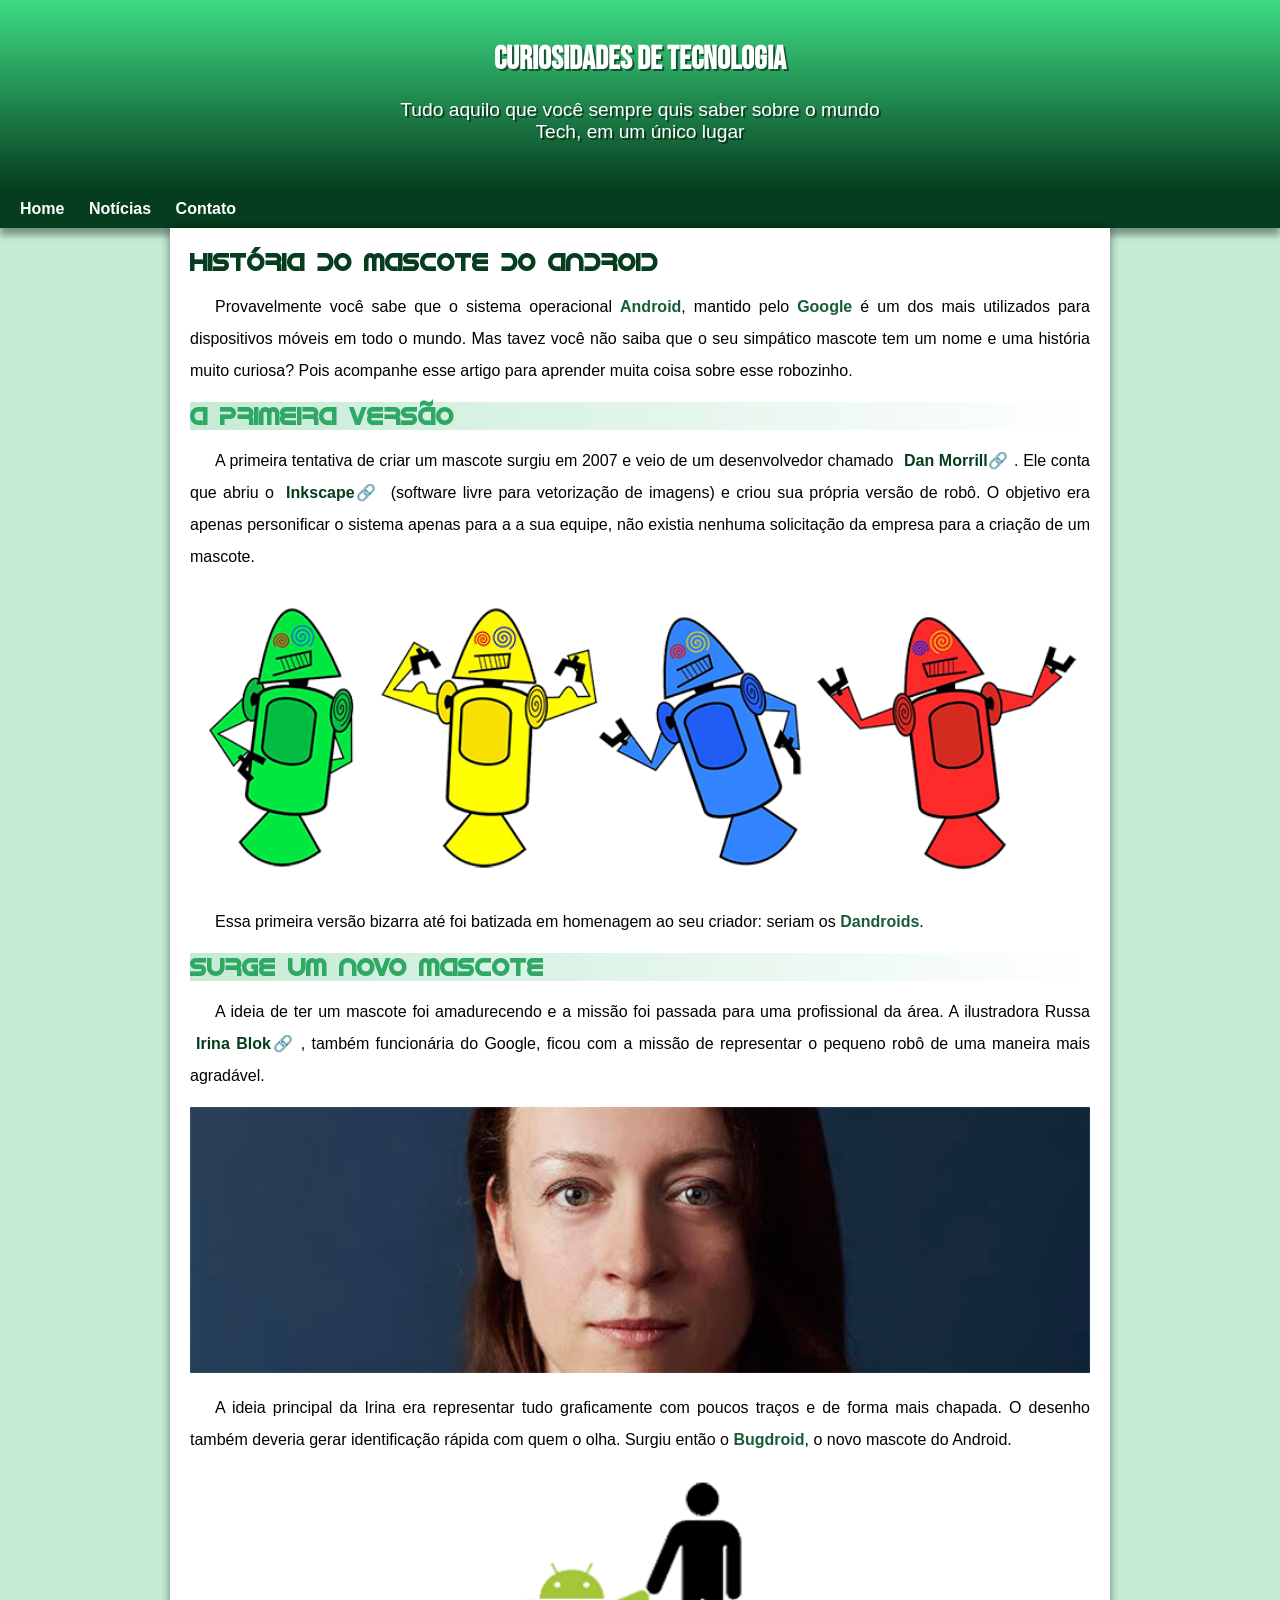
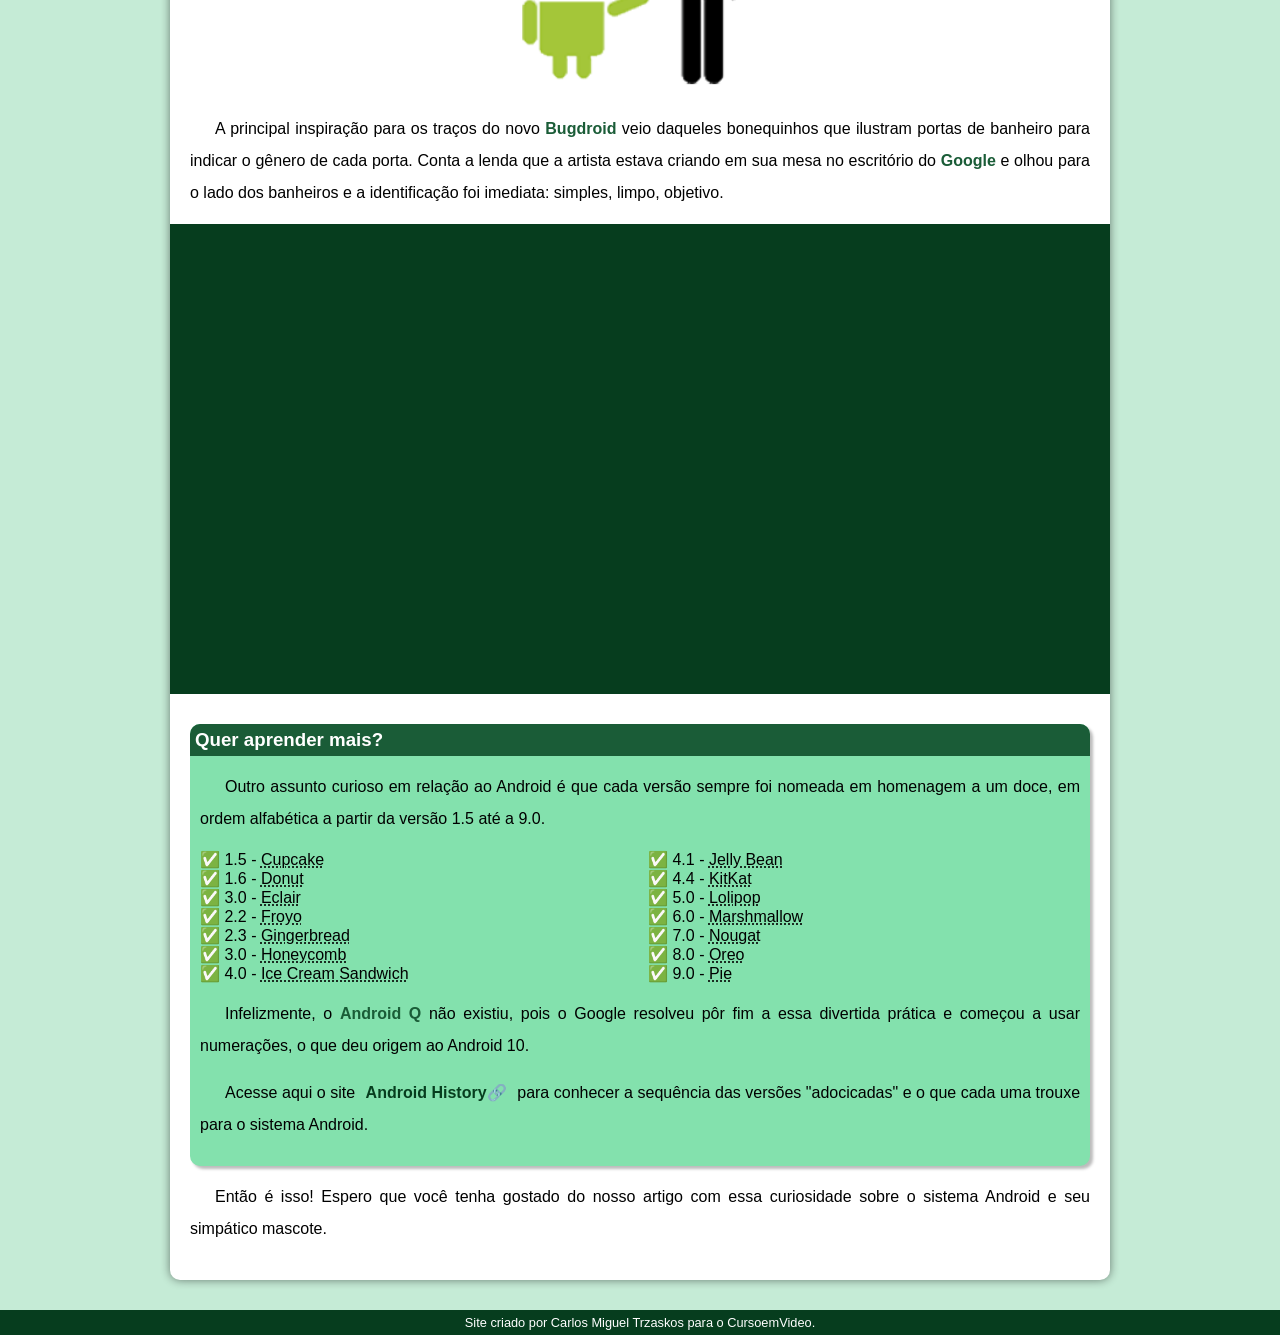
<file: index.html>
<!DOCTYPE html>
<html lang="pt-br">
<head>
    <meta charset="UTF-8">
    <meta name="viewport" content="width=device-width, initial-scale=1.0">
    <title>Curriosiedades Tecnologicas</title>
    <link rel="shortcut icon" href="imagens/favicon.ico" type="image/x-icon">
    <link rel="stylesheet" href="estilo/style.css">


</head>
<body>
    <header>
        <h1>Curiosidades de Tecnologia</h1>
        <p>Tudo aquilo que você sempre quis saber sobre o mundo Tech, em um único lugar</p>
    </header>    
    <nav>
        <a href="#">Home</a>
        <a href="#">Notícias</a>
        <a href="#">Contato</a>
    </nav>
    
    <main>
        <article>
            <h1>História do Mascote do Android</h1>

            <p>Provavelmente você sabe que o sistema operacional <strong>Android</strong>, mantido pelo <strong>Google</strong> é um dos mais utilizados para dispositivos móveis em todo o mundo. Mas tavez você não saiba que o seu simpático mascote tem um nome e uma história muito curiosa? Pois acompanhe esse artigo para aprender muita coisa sobre esse robozinho.</p>
            
            <h2>A primeira versão</h2>
            
            <p>A primeira tentativa de criar um mascote surgiu em 2007 e veio de um desenvolvedor chamado <a href="https://androidcommunity.com/dan-morrill-shows-us-the-android-mascot-that-almost-was-20130103/" target="_blank" rel="external" class="externo">Dan Morrill</a>. Ele conta que abriu o <a href="https://inkscape.org/pt-br/" target="_blank" class="externo">Inkscape</a> (software livre para vetorização de imagens) e criou sua própria versão de robô. O objetivo era apenas personificar o sistema apenas para a a sua equipe, não existia nenhuma solicitação da empresa para a criação de um mascote.</p>
            
            <picture>
                <source media="(max-width:670px )" srcset="imagens/dan-droids-pq.png" type="image/png">
                <img src="imagens/dan-droids.png" alt="primeiro mascote da Android">
            </picture>
            
            <p>Essa primeira versão bizarra até foi batizada em homenagem ao seu criador: seriam os <strong>Dandroids</strong>.</p>
            
            <h2>Surge um novo mascote</h2>
            
            <p>A ideia de ter um mascote foi amadurecendo e a missão foi passada para uma profissional da área. A ilustradora Russa <a href="https://www.irinablok.com" target="_blank" class="externo">Irina Blok</a>, também funcionária do Google, ficou com a missão de representar o pequeno robô de uma maneira mais agradável.</p>
            
            <picture>
                <source media="(max-width:670px )" srcset="imagens/irina-blok-pq.jpg" type="image/jpg">
                <img src="imagens/irina-blok.jpg" alt="fot da criadora do mascote">
            </picture>
            
            <p>A ideia principal da Irina era representar tudo graficamente com poucos traços e de forma mais chapada. O desenho também deveria gerar identificação rápida com quem o olha. Surgiu então o <strong>Bugdroid</strong>, o novo mascote do Android.</p>
            
            <img src="imagens/bugdroid.png" alt="bugdroid" class="pequena">
            
            <p>A principal inspiração para os traços do novo <strong>Bugdroid</strong> veio daqueles bonequinhos que ilustram portas de banheiro para indicar o gênero de cada porta. Conta a lenda que a artista estava criando em sua mesa no escritório do <strong>Google</strong> e olhou para o lado dos banheiros e a identificação foi imediata: simples, limpo, objetivo.</p>
            
            
                <div class="video">
                    <iframe width="560" height="315" src="https://www.youtube.com/embed/l2UDgpLz20M?si=rR4PtqqnLBLVubov" title="YouTube video player" frameborder="0" allow="accelerometer; autoplay; clipboard-write; encrypted-media; gyroscope; picture-in-picture; web-share" allowfullscreen></iframe>
                </div>
            
             
            <aside>
                <h3>Quer aprender mais?</h3>
                
                <p>Outro assunto curioso em relação ao Android é que cada versão sempre foi nomeada em homenagem a um doce, em ordem alfabética a partir da versão 1.5 até a 9.0.</p>
                
                <ul>
                    <li>1.5 - <abbr title="Bolo de copo">Cupcake</abbr></li>
                    <li>1.6 - <abbr title="Rosquinha">Donut</abbr></li>
                    <li>3.0 - <abbr title="Bomba">Eclair</abbr></li>
                    <li>2.2 - <abbr title="Iogurte congelado">Froyo</abbr></li>
                    <li>2.3 - <abbr title="Pão de gengibre">Gingerbread</abbr></li>
                    <li>3.0 - <abbr title="Favo de mel">Honeycomb</abbr></li>
                    <li>4.0 - <abbr title="Sanduíche de sorvete">Ice Cream Sandwich</abbr></li>
                    <li>4.1 - <abbr title="Jujuba">Jelly Bean</abbr></li>
                    <li>4.4 - <abbr title="KitKat">KitKat</abbr></li>
                    <li>5.0 - <abbr title="Pirulito">Lolipop</abbr></li>
                    <li>6.0 - <abbr title="Marshmallow">Marshmallow</abbr></li>
                    <li>7.0 - <abbr title="Torrone">Nougat</abbr></li>
                    <li>8.0 - <abbr title="Oreo">Oreo</abbr></li>
                    <li>9.0 - <abbr title="Torta">Pie</abbr></li>
                </ul>
                
                <p>Infelizmente, o <strong>Android Q</strong> não existiu, pois o Google resolveu pôr fim a essa divertida prática e começou a usar numerações, o que deu origem ao Android 10.</p>
                
                <p>Acesse aqui o site <a href="https://www.android.com/intl/pt-BR_br/history/" target="_blank" class="externo">Android History</a> para conhecer a sequência das versões "adocicadas" e o que cada uma trouxe para o sistema Android.</p>
            </aside>
            <p>Então é isso! Espero que você tenha gostado do nosso artigo com essa curiosidade sobre o sistema Android e seu simpático mascote.</p>
        </article>
    </main>
 
    <footer>
    <p>Site criado por Carlos Miguel Trzaskos para o CursoemVideo.</p>
    </footer>
</body>
</html>
</file>
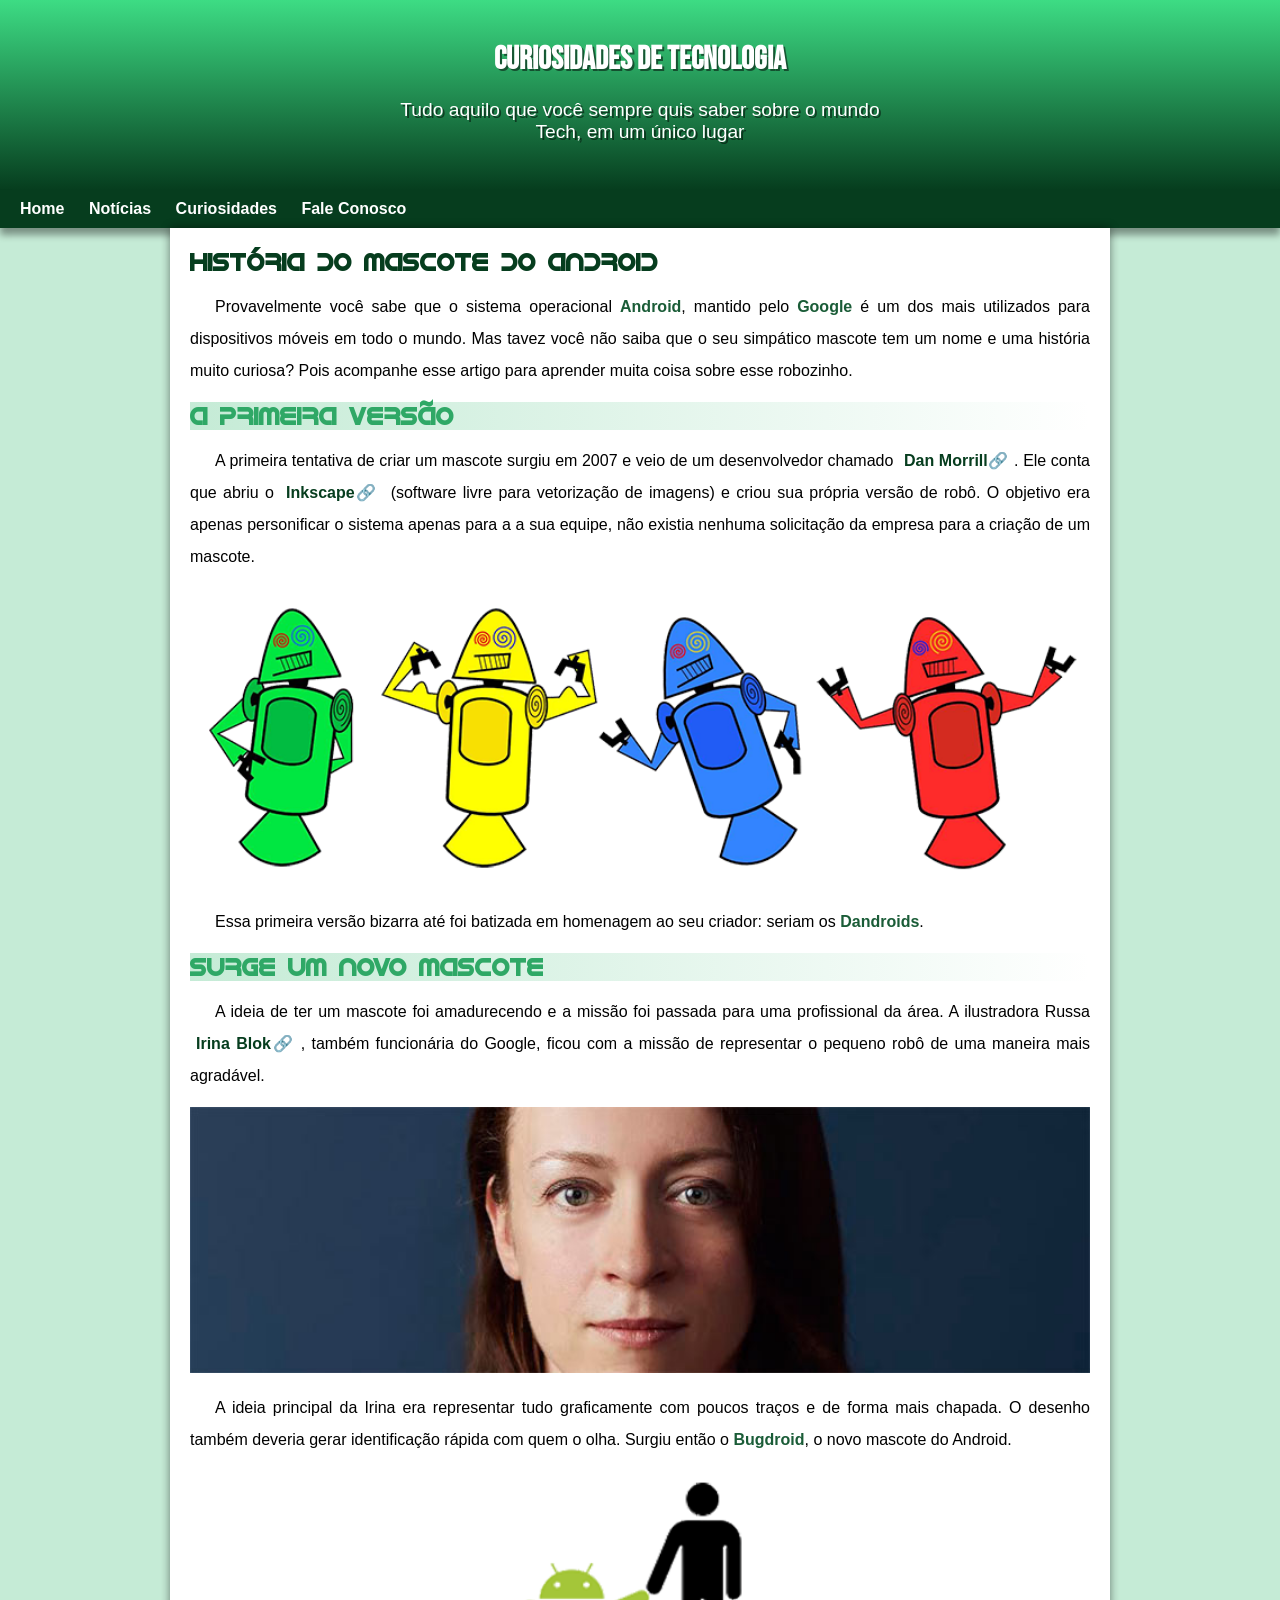
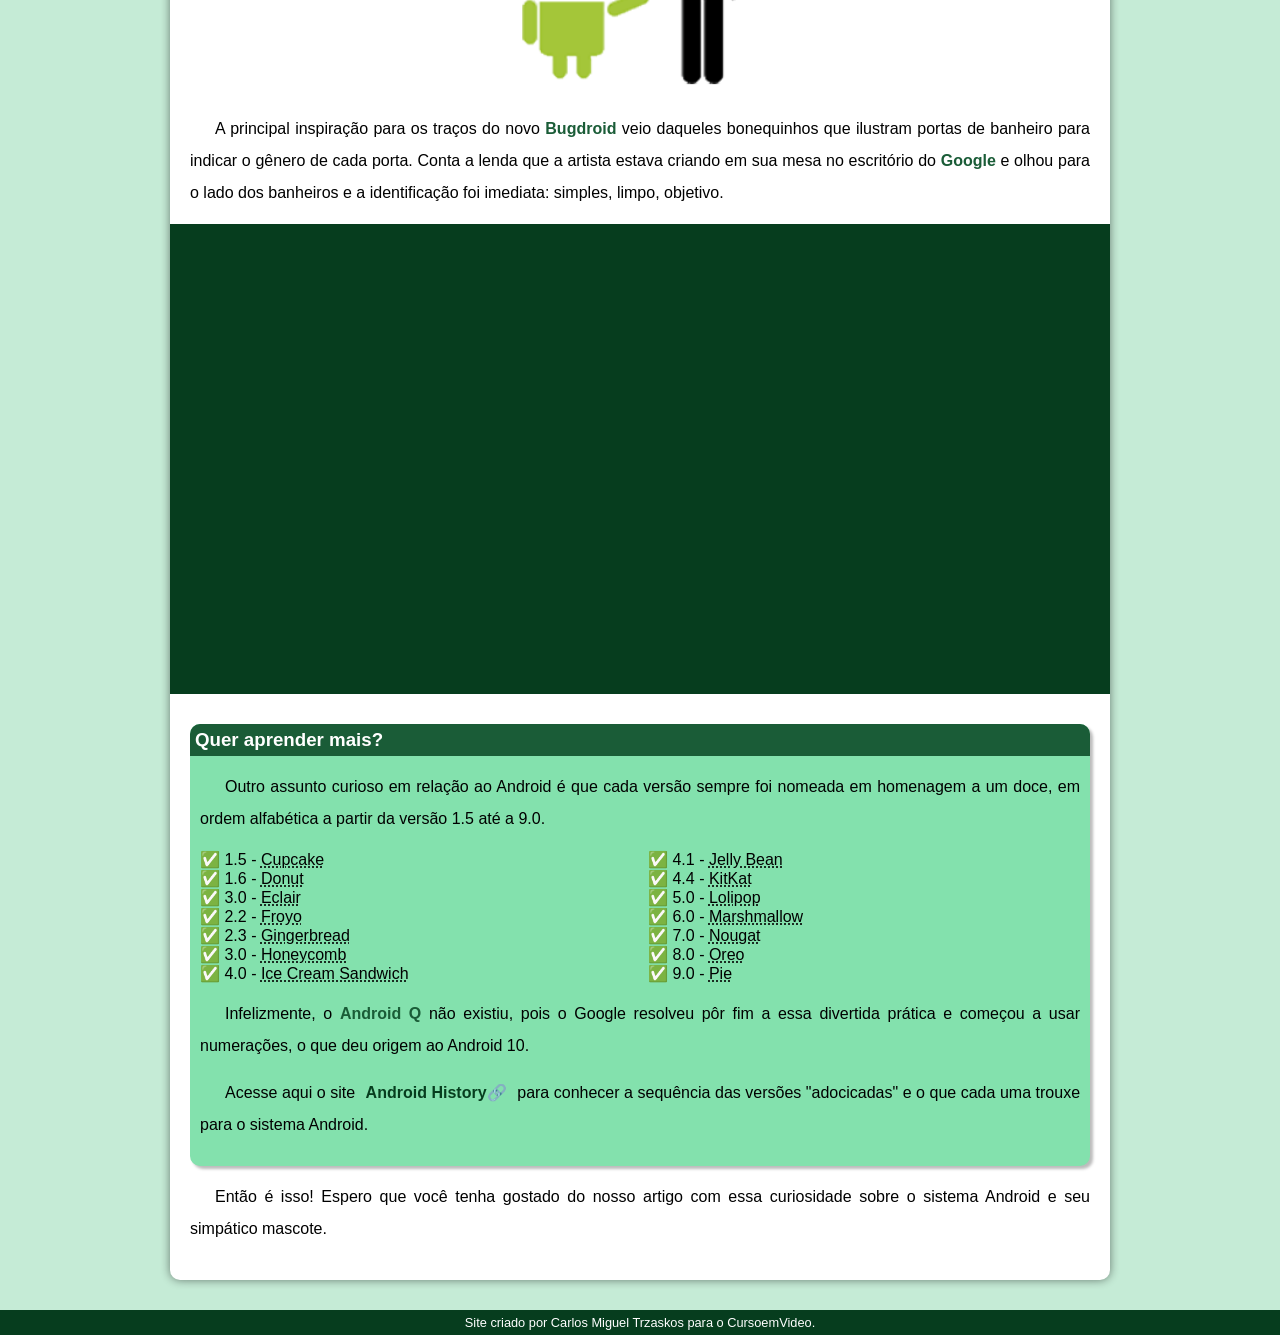
<file: site android.html>
<!DOCTYPE html>
<html lang="pt-br">
<head>
    <meta charset="UTF-8">
    <meta name="viewport" content="width=device-width, initial-scale=1.0">
    <title>Curriosiedades Tecnologicas</title>
    <link rel="shortcut icon" href="imagens/favicon.ico" type="image/x-icon">
    <link rel="stylesheet" href="estilo/style.css">


</head>
<body>
    <header>
        <h1>Curiosidades de Tecnologia</h1>
        <p>Tudo aquilo que você sempre quis saber sobre o mundo Tech, em um único lugar</p>
    </header>    
    <nav>
        <a href="#">Home</a>
        <a href="#">Notícias</a>
        <a href="#">Curiosidades</a>
        <a href="#">Fale Conosco</a>
    </nav>
    
    <main>
        <article>
            <h1>História do Mascote do Android</h1>

            <p>Provavelmente você sabe que o sistema operacional <strong>Android</strong>, mantido pelo <strong>Google</strong> é um dos mais utilizados para dispositivos móveis em todo o mundo. Mas tavez você não saiba que o seu simpático mascote tem um nome e uma história muito curiosa? Pois acompanhe esse artigo para aprender muita coisa sobre esse robozinho.</p>
            
            <h2>A primeira versão</h2>
            
            <p>A primeira tentativa de criar um mascote surgiu em 2007 e veio de um desenvolvedor chamado <a href="https://androidcommunity.com/dan-morrill-shows-us-the-android-mascot-that-almost-was-20130103/" target="_blank" rel="external" class="externo">Dan Morrill</a>. Ele conta que abriu o <a href="https://inkscape.org/pt-br/" target="_blank" class="externo">Inkscape</a> (software livre para vetorização de imagens) e criou sua própria versão de robô. O objetivo era apenas personificar o sistema apenas para a a sua equipe, não existia nenhuma solicitação da empresa para a criação de um mascote.</p>
            
            <picture>
                <source media="(max-width:670px )" srcset="imagens/dan-droids-pq.png" type="image/png">
                <img src="imagens/dan-droids.png" alt="primeiro mascote da Android">
            </picture>
            
            <p>Essa primeira versão bizarra até foi batizada em homenagem ao seu criador: seriam os <strong>Dandroids</strong>.</p>
            
            <h2>Surge um novo mascote</h2>
            
            <p>A ideia de ter um mascote foi amadurecendo e a missão foi passada para uma profissional da área. A ilustradora Russa <a href="https://www.irinablok.com" target="_blank" class="externo">Irina Blok</a>, também funcionária do Google, ficou com a missão de representar o pequeno robô de uma maneira mais agradável.</p>
            
            <picture>
                <source media="(max-width:670px )" srcset="imagens/irina-blok-pq.jpg" type="image/jpg">
                <img src="imagens/irina-blok.jpg" alt="fot da criadora do mascote">
            </picture>
            
            <p>A ideia principal da Irina era representar tudo graficamente com poucos traços e de forma mais chapada. O desenho também deveria gerar identificação rápida com quem o olha. Surgiu então o <strong>Bugdroid</strong>, o novo mascote do Android.</p>
            
            <img src="imagens/bugdroid.png" alt="bugdroid" class="pequena">
            
            <p>A principal inspiração para os traços do novo <strong>Bugdroid</strong> veio daqueles bonequinhos que ilustram portas de banheiro para indicar o gênero de cada porta. Conta a lenda que a artista estava criando em sua mesa no escritório do <strong>Google</strong> e olhou para o lado dos banheiros e a identificação foi imediata: simples, limpo, objetivo.</p>
            
            
                <div class="video">
                    <iframe width="560" height="315" src="https://www.youtube.com/embed/l2UDgpLz20M?si=rR4PtqqnLBLVubov" title="YouTube video player" frameborder="0" allow="accelerometer; autoplay; clipboard-write; encrypted-media; gyroscope; picture-in-picture; web-share" allowfullscreen></iframe>
                </div>
            
             
            <aside>
                <h3>Quer aprender mais?</h3>
                
                <p>Outro assunto curioso em relação ao Android é que cada versão sempre foi nomeada em homenagem a um doce, em ordem alfabética a partir da versão 1.5 até a 9.0.</p>
                
                <ul>
                    <li>1.5 - <abbr title="Bolo de copo">Cupcake</abbr></li>
                    <li>1.6 - <abbr title="Rosquinha">Donut</abbr></li>
                    <li>3.0 - <abbr title="Bomba">Eclair</abbr></li>
                    <li>2.2 - <abbr title="Iogurte congelado">Froyo</abbr></li>
                    <li>2.3 - <abbr title="Pão de gengibre">Gingerbread</abbr></li>
                    <li>3.0 - <abbr title="Favo de mel">Honeycomb</abbr></li>
                    <li>4.0 - <abbr title="Sanduíche de sorvete">Ice Cream Sandwich</abbr></li>
                    <li>4.1 - <abbr title="Jujuba">Jelly Bean</abbr></li>
                    <li>4.4 - <abbr title="KitKat">KitKat</abbr></li>
                    <li>5.0 - <abbr title="Pirulito">Lolipop</abbr></li>
                    <li>6.0 - <abbr title="Marshmallow">Marshmallow</abbr></li>
                    <li>7.0 - <abbr title="Torrone">Nougat</abbr></li>
                    <li>8.0 - <abbr title="Oreo">Oreo</abbr></li>
                    <li>9.0 - <abbr title="Torta">Pie</abbr></li>
                </ul>
                
                <p>Infelizmente, o <strong>Android Q</strong> não existiu, pois o Google resolveu pôr fim a essa divertida prática e começou a usar numerações, o que deu origem ao Android 10.</p>
                
                <p>Acesse aqui o site <a href="https://www.android.com/intl/pt-BR_br/history/" target="_blank" class="externo">Android History</a> para conhecer a sequência das versões "adocicadas" e o que cada uma trouxe para o sistema Android.</p>
            </aside>
            <p>Então é isso! Espero que você tenha gostado do nosso artigo com essa curiosidade sobre o sistema Android e seu simpático mascote.</p>
        </article>
    </main>
 
    <footer>
    <p>Site criado por Carlos Miguel Trzaskos para o CursoemVideo.</p>
    </footer>
</body>
</html>
</file>
<file: estilo/style.css>
@charset "UTF-8";

@import url('https://fonts.googleapis.com/css2?family=Bebas+Neue&display=swap');



@font-face {
    font-family:'Android';
    src: url('../fontes/idroid.otf');
}




:root{
    --cor1: #c5ebd6;
    --cor2: #83e1ad;
    --cor3: #3ddc84;
    --cor4: #2fa866;
    --cor5: #1a5c37;
    --cor6: #063d1e;

    --fonte-padrao: Arial, Verdana, Helvetica, sans-serif;
    --fonte-destaque: 'Bebas Neue', sans-serif;
    --font-android: 'Android';
}
*{
    margin: 0px;
    padding: 0px;
}
main p{
    margin: 15px 0px 15px 0px;
    text-align: justify;
    text-indent: 25px;
    line-height: 2em;

}
main strong{
    color: #1a5c37;
    font-weight: bold;
}
main a{
    text-decoration: none;
    font-weight: bolder;
    color: #063d1e;
    padding: 2px 6px;
}
main a:hover{
    background-color: #2fa866;
    color: white;
    text-decoration: underline;
}
header{
    background-image: linear-gradient(to bottom, var(--cor3), var(--cor6));
    min-height: 150px;
    color: white;
    text-align: center;
    padding-top: 40px;
    text-shadow: 2px 2px 0px rgba(0, 0, 0, 0.5);
}
header > h1{
    font-family: var(--fonte-destaque);
    font-size: normal;
    color: white;
    margin-bottom: 20px
    
}
header > p{
    font-family: var(--fonte-padrao);
    font-size: 1.2em;
    max-width: 500px;
    padding-left: 10px;
    padding-right: 10px;
    margin: auto;


}
nav{
    background-color: #063d1e;
    padding: 10px;
    box-shadow: 0px 7px 7px rgba(0, 0, 0, 0.384);
}
nav >a{
    color: white;
    text-decoration: none;
    border-radius: 5px;
    padding: 10px;
    font-weight: bold;
    transition-duration: 1s;
}
nav > a:hover{
    background-color:var(--cor3) ;
    color: #1a5c37;
}
a.externo::after{
    content: '\1F517';
}
body{
    background-color: #c5ebd6;
    font-family: var(--fonte-padrao);
}
main{
    background-color: white;
    min-width: 300px;
    max-width: 900px;
    padding: 20px;
    margin: auto;
    margin-bottom: 30px;
    box-shadow: 0px 0px 10px rgba(0, 0, 0, 0.479);
    border-radius: 0px 0px 10px 10px;
}
main img{
    width: 100%;
}
main img.pequena{
    max-width: 350px;
    display: block;
    margin: auto;
}
main h1 {
    font-family: var(--font-android);
    color:#063d1e;
    font-size: normal;
    
}
main h2{
    font-size: normal;
    font-family: var(--font-android);
    color: #2fa866;
    background-image: linear-gradient( to right, var(--cor1), transparent);
}
h3{
    background-color: #1a5c37;
    color: white;
    padding: 5px;
    margin:-10px -10px 0px -10px;
    border-radius: 10px 10px 0px 0px;
}
div.video {
    background-color: #063d1e;
    margin: 0px -20px 30px -20px;
    padding: 20px;
    padding-bottom: 50%;
    position: relative;
}
div.video > iframe{
    position:absolute;
    top: 5%;
    left: 5%;
    width: 90%;
    height: 90%;
}
aside{
 background-color: #83e1ad;
 padding: 10px;
 border-radius: 10px;
 box-shadow: 3px 3px 3px rgba(0, 0, 0, 0.267);
}
aside > ul{
    list-style-position: inside;
    columns: 2;
    list-style-type: '\2705\00A0';
}
footer{
    
    background-color: #063d1e;
    color: white;
    text-align: center;
    padding: 5px;
    font-size: 0.8em;
}
</file>
